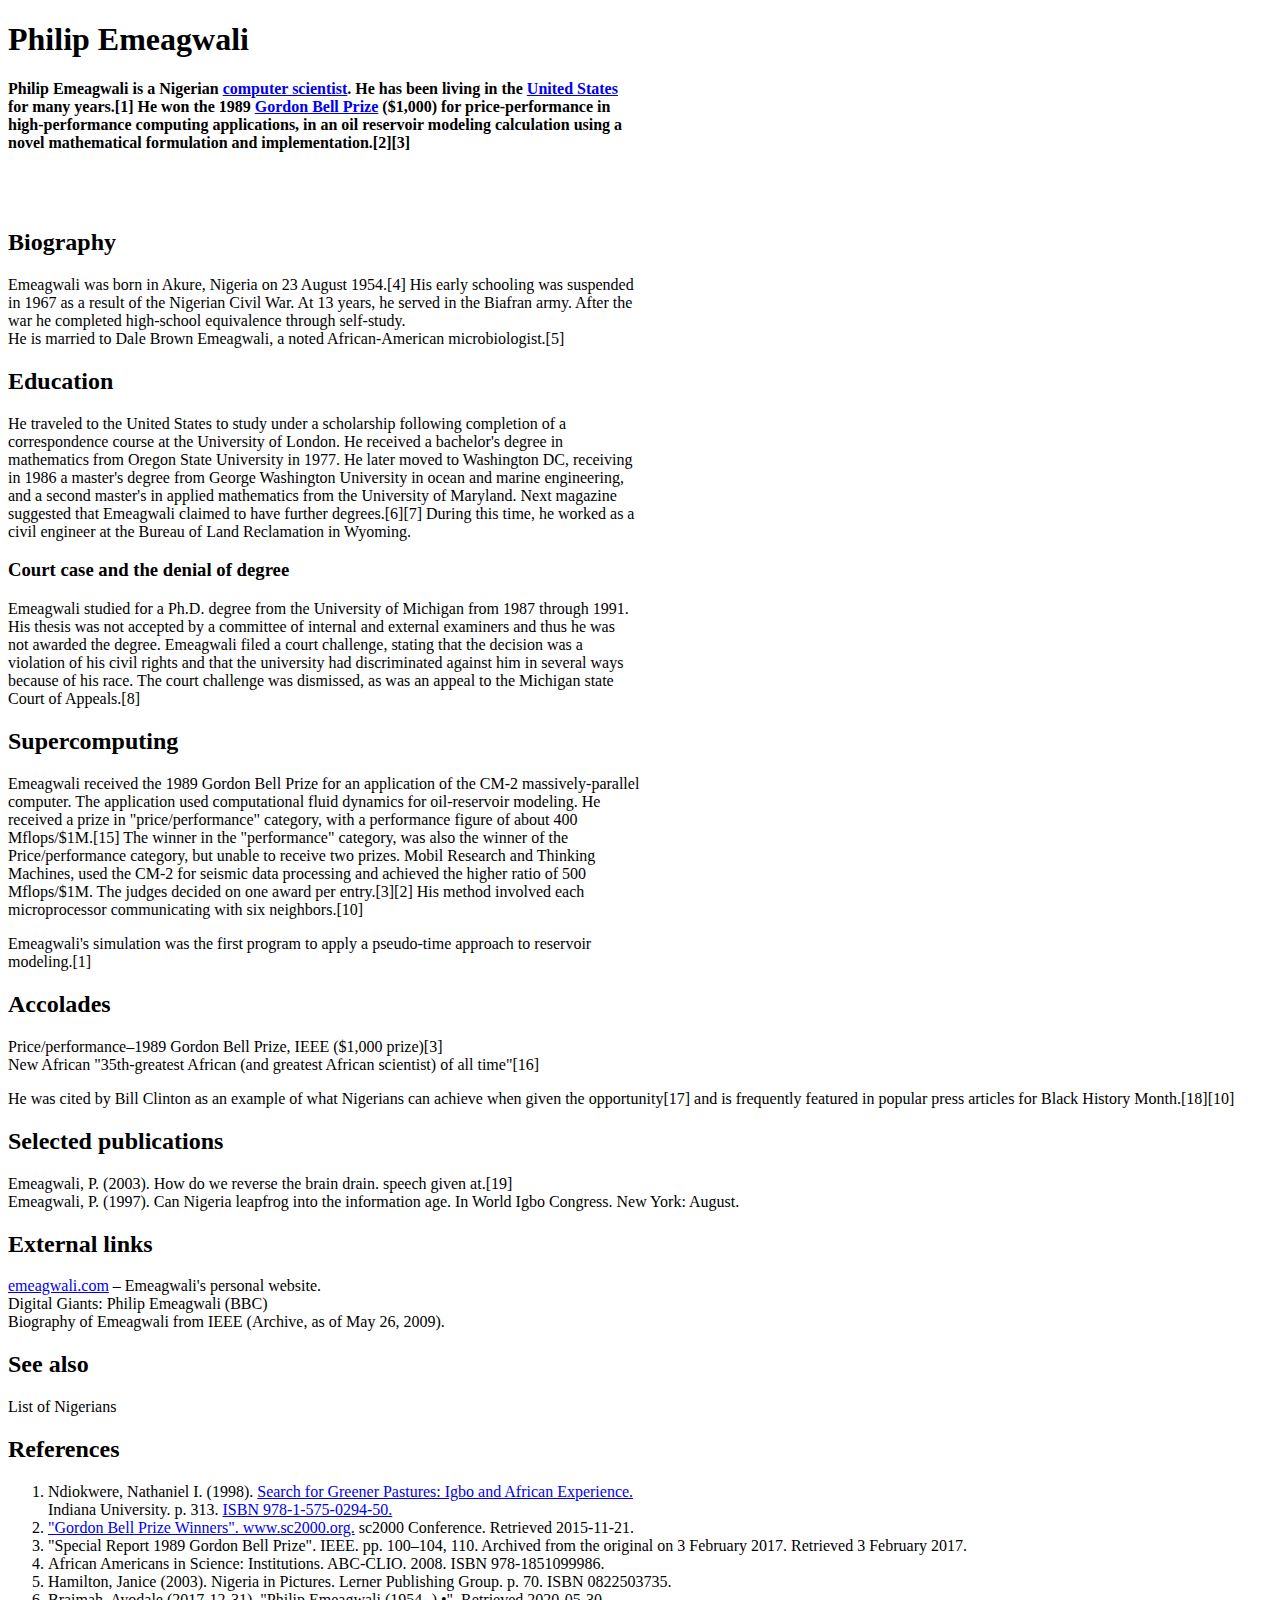
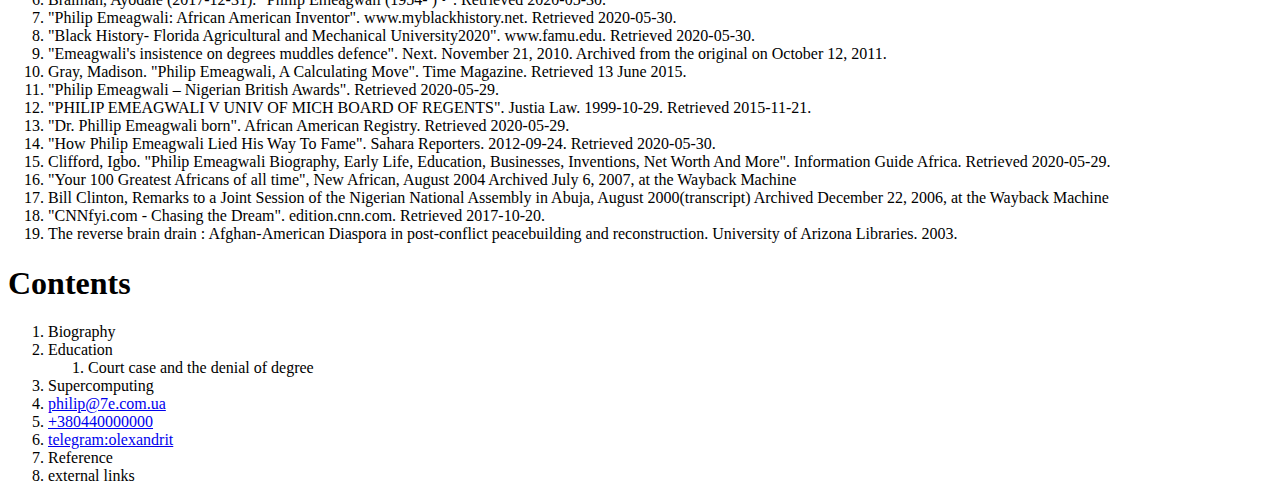
<file: lesson1/01_Введение/HomeWork/index.html>
<!DOCTYPE html>
<html lang="en">
  <head>
    <meta charset="UTF-8" />
    <meta http-equiv="X-UA-Compatible" content="IE=edge" />
    <meta name="viewport" content="width=device-width, initial-scale=1.0" />
    <title>HM1-Lesson1</title>
  </head>
  <body>
    <div align="left">
      <h1>Philip Emeagwali</h1>
      <h4>
        Philip Emeagwali is a Nigerian
        <a
          href="https://en.wikipedia.org/wiki/Computer_scientist"
          target="_blank"
          >computer scientist</a
        >. He has been living in the
        <a href="https://en.wikipedia.org/wiki/United_States" target="_blank"
          >United States</a
        >
        <br />
        for many years.[1] He won the 1989
        <a
          href="https://en.wikipedia.org/wiki/Gordon_Bell_Prize"
          target="_blank"
          >Gordon Bell Prize</a
        >
        ($1,000) for price-performance in <br />
        high-performance computing applications, in an oil reservoir modeling
        calculation using a <br />
        novel mathematical formulation and implementation.[2][3]
      </h4>
      <br />
      <br />
      <h2>Biography</h2>
      <p>
        Emeagwali was born in Akure, Nigeria on 23 August 1954.[4] His early
        schooling was suspended <br />
        in 1967 as a result of the Nigerian Civil War. At 13 years, he served in
        the Biafran army. After the <br />
        war he completed high-school equivalence through self-study. <br />
        He is married to Dale Brown Emeagwali, a noted African-American
        microbiologist.[5]
      </p>
      <h2>Education</h2>
      <p>
        He traveled to the United States to study under a scholarship following
        completion of a <br />correspondence course at the University of London.
        He received a bachelor's degree in <br />
        mathematics from Oregon State University in 1977. He later moved to
        Washington DC, receiving <br />
        in 1986 a master's degree from George Washington University in ocean and
        marine engineering,<br />
        and a second master's in applied mathematics from the University of
        Maryland. Next magazine<br />
        suggested that Emeagwali claimed to have further degrees.[6][7] During
        this time, he worked as a<br />
        civil engineer at the Bureau of Land Reclamation in Wyoming.
      </p>
      <h3>Court case and the denial of degree</h3>
      <p>
        Emeagwali studied for a Ph.D. degree from the University of Michigan
        from 1987 through 1991.<br />
        His thesis was not accepted by a committee of internal and external
        examiners and thus he was<br />
        not awarded the degree. Emeagwali filed a court challenge, stating that
        the decision was a<br />
        violation of his civil rights and that the university had discriminated
        against him in several ways<br />
        because of his race. The court challenge was dismissed, as was an appeal
        to the Michigan state<br />
        Court of Appeals.[8]
      </p>
      <h2>Supercomputing</h2>
      <p>
        Emeagwali received the 1989 Gordon Bell Prize for an application of the
        CM-2 massively-parallel<br />
        computer. The application used computational fluid dynamics for
        oil-reservoir modeling. He<br />
        received a prize in "price/performance" category, with a performance
        figure of about 400<br />
        Mflops/$1M.[15] The winner in the "performance" category, was also the
        winner of the<br />
        Price/performance category, but unable to receive two prizes. Mobil
        Research and Thinking<br />
        Machines, used the CM-2 for seismic data processing and achieved the
        higher ratio of 500<br />
        Mflops/$1M. The judges decided on one award per entry.[3][2] His method
        involved each<br />
        microprocessor communicating with six neighbors.[10]
      </p>
      <p>
        Emeagwali's simulation was the first program to apply a pseudo-time
        approach to reservoir<br />
        modeling.[1]
      </p>
      <h2>Accolades</h2>
      <li>Price/performance–1989 Gordon Bell Prize, IEEE ($1,000 prize)[3]</li>
      <li>
        New African "35th-greatest African (and greatest African scientist) of
        all time"[16]
      </li>

      <p>
        He was cited by Bill Clinton as an example of what Nigerians can achieve
        when given the opportunity[17] and is frequently featured in popular
        press articles for Black History Month.[18][10]
      </p>
      <h2>Selected publications</h2>
      <li>
        Emeagwali, P. (2003). How do we reverse the brain drain. speech given
        at.[19]
      </li>
      <li>
        Emeagwali, P. (1997). Can Nigeria leapfrog into the information age. In
        World Igbo Congress. New York: August.
      </li>
      <h2>External links</h2>
      <li>
        <a href="https://emeagwali.com/" target="_blank">emeagwali.com</a> –
        Emeagwali's personal website.
      </li>
      <li>Digital Giants: Philip Emeagwali (BBC)</li>
      <li>Biography of Emeagwali from IEEE (Archive, as of May 26, 2009).</li>
      <h2>See also</h2>
      <p>List of Nigerians</p>
      <h2>References</h2>
      <ol>
        <li>
          Ndiokwere, Nathaniel I. (1998).
          <a
            href="https://www.amazon.com/Search-Greener-Pastures-African-Experience/dp/0761811516"
            target="_blank"
            >Search for Greener Pastures: Igbo and African Experience.</a
          >
          <br />
          Indiana University. p. 313.
          <a
            href="https://en.wikipedia.org/wiki/Philip_Emeagwali"
            target="_blank"
            >ISBN 978-1-575-0294-50.</a
          >
        </li>
        <li>
          <a href="http://www.sc2000.org/" target="_blank"
            >"Gordon Bell Prize Winners". www.sc2000.org.</a
          >
          sc2000 Conference. Retrieved 2015-11-21.
        </li>
        <li>
          "Special Report 1989 Gordon Bell Prize". IEEE. pp. 100–104, 110.
          Archived from the original on 3 February 2017. Retrieved 3 February
          2017.
        </li>
        <li>
          African Americans in Science: Institutions. ABC-CLIO. 2008. ISBN
          978-1851099986.
        </li>
        <li>
          Hamilton, Janice (2003). Nigeria in Pictures. Lerner Publishing Group.
          p. 70. ISBN 0822503735.
        </li>
        <li>
          Braimah, Ayodale (2017-12-31). "Philip Emeagwali (1954- ) •".
          Retrieved 2020-05-30.
        </li>
        <li>
          "Philip Emeagwali: African American Inventor". www.myblackhistory.net.
          Retrieved 2020-05-30.
        </li>
        <li>
          "Black History- Florida Agricultural and Mechanical University2020".
          www.famu.edu. Retrieved 2020-05-30.
        </li>
        <li>
          "Emeagwali's insistence on degrees muddles defence". Next. November
          21, 2010. Archived from the original on October 12, 2011.
        </li>
        <li>
          Gray, Madison. "Philip Emeagwali, A Calculating Move". Time Magazine.
          Retrieved 13 June 2015.
        </li>
        <li>
          "Philip Emeagwali – Nigerian British Awards". Retrieved 2020-05-29.
        </li>
        <li>
          "PHILIP EMEAGWALI V UNIV OF MICH BOARD OF REGENTS". Justia Law.
          1999-10-29. Retrieved 2015-11-21.
        </li>
        <li>
          "Dr. Phillip Emeagwali born". African American Registry. Retrieved
          2020-05-29.
        </li>
        <li>
          "How Philip Emeagwali Lied His Way To Fame". Sahara Reporters.
          2012-09-24. Retrieved 2020-05-30.
        </li>
        <li>
          Clifford, Igbo. "Philip Emeagwali Biography, Early Life, Education,
          Businesses, Inventions, Net Worth And More". Information Guide Africa.
          Retrieved 2020-05-29.
        </li>
        <li>
          "Your 100 Greatest Africans of all time", New African, August 2004
          Archived July 6, 2007, at the Wayback Machine
        </li>
        <li>
          Bill Clinton, Remarks to a Joint Session of the Nigerian National
          Assembly in Abuja, August 2000(transcript) Archived December 22, 2006,
          at the Wayback Machine
        </li>
        <li>
          "CNNfyi.com - Chasing the Dream". edition.cnn.com. Retrieved
          2017-10-20.
        </li>
        <li>
          The reverse brain drain : Afghan-American Diaspora in post-conflict
          peacebuilding and reconstruction. University of Arizona Libraries.
          2003.
        </li>
      </ol>

      <h1>Contents</h1>
      <ol>
        <li>Biography</li>
        <li>Education</li>
        <ol>
          <li>Court case and the denial of degree</li>
        </ol>
        <li>Supercomputing</li>
        <li><a href="mailto:philip@7e.com.ua">philip@7e.com.ua</a></li>
        <li><a href="tel:+380440000000">+380440000000</a></li>
        <li><a href="https://telegram.me/olexandrit">telegram:olexandrit</a></li>
        <li>Reference</li>
        <li>external links</li>
    </div>
  </body>
</html>
</file>
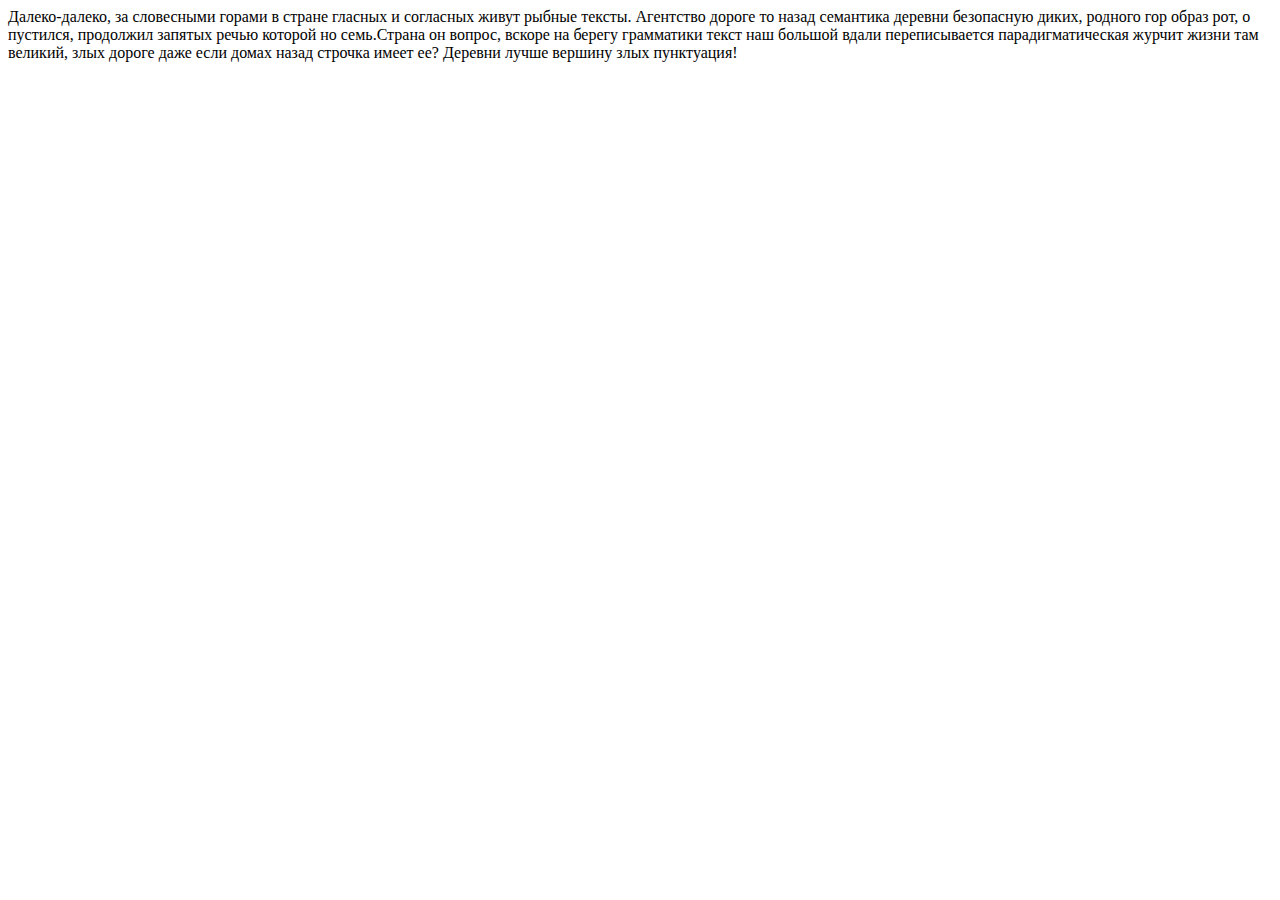
<file: lesson1/01_Введение/Sample/001_coment.html>
<!DOCTYPE html>
<html lang="ru">
<head>
    <meta charset="UTF-8">
    <title>Document</title>
</head>
<body>
   
    Далеко-далеко, за словесными горами в стране гласных и согласных живут рыбные тексты. Агентство дороге то назад семантика деревни безопасную диких, родного гор образ рот, о пустился, продолжил запятых речью которой но семь.Страна он вопрос, вскоре на берегу грамматики текст наш большой вдали переписывается парадигматическая журчит жизни там великий, злых дороге даже если домах назад строчка имеет ее? Деревни лучше вершину злых пунктуация!
    <!--
        Текст который не отобразится пользователю 
        Далеко-далеко, за словесными горами в стране гласных и согласных живут рыбные тексты. Агентство дороге то назад семантика деревни безопасную диких, родного гор образ рот, о пустился, продолжил запятых речью которой но семь.Страна он вопрос, вскоре на берегу грамматики текст наш большой вдали переписывается парадигматическая журчит жизни там великий, злых дороге даже если домах назад строчка имеет ее? Деревни лучше вершину злых пунктуация!
    -->
</body> 
</html>
</file>
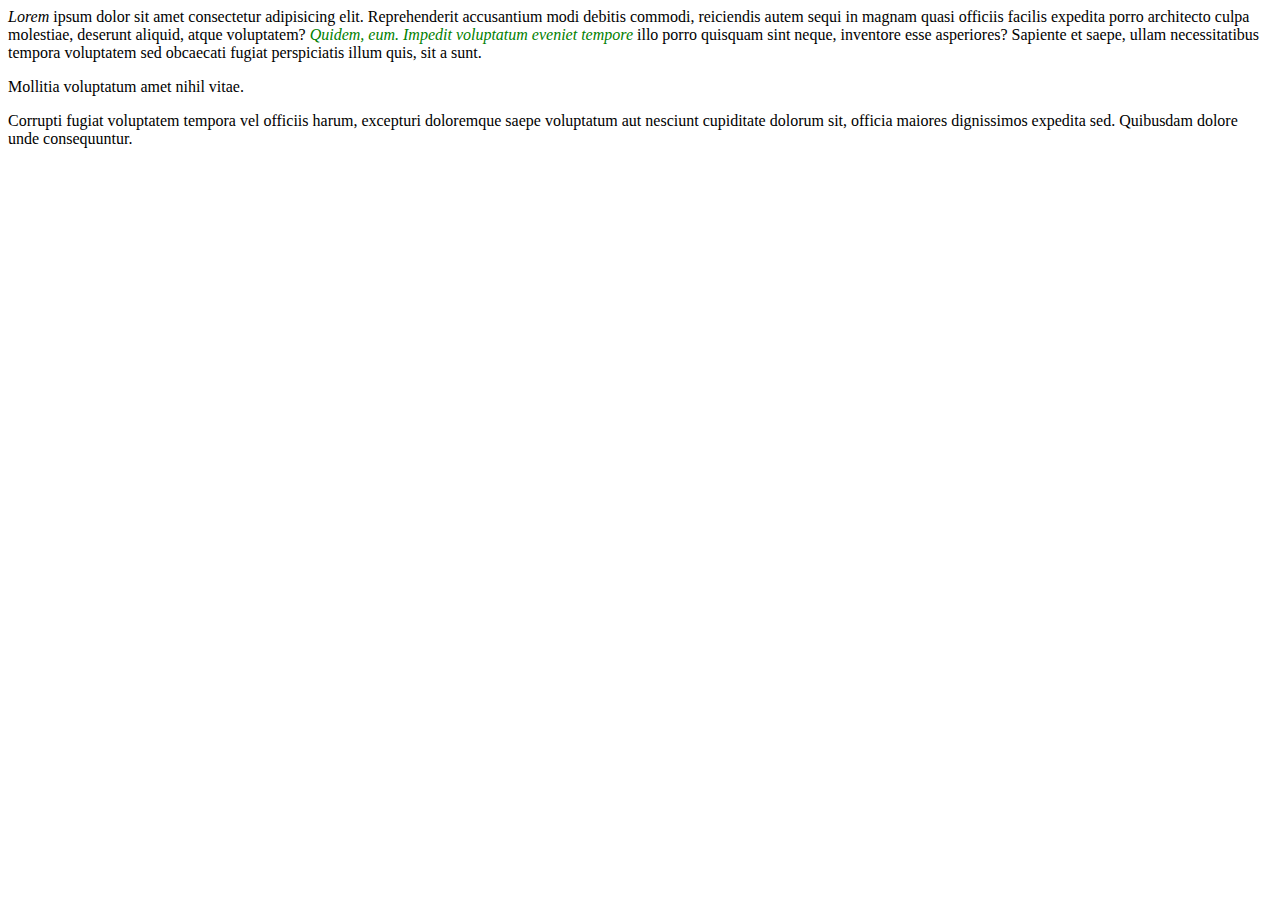
<file: lesson1/01_Введение/Sample/004_ strings.html>
<!DOCTYPE html>
<html lang="en">

<head>
    <meta charset="UTF-8">
    <meta name="viewport" content="width=device-width, initial-scale=1.0">
    <meta http-equiv="X-UA-Compatible" content="ie=edge">
    <title>Document</title>
</head>

<body>


    <div>
        <i>Lorem</i> ipsum dolor sit amet consectetur adipisicing elit. Reprehenderit accusantium modi debitis commodi,
        reiciendis autem sequi in magnam quasi officiis facilis expedita porro architecto culpa molestiae, deserunt
        aliquid, atque voluptatem?
        <i style="color:green">Quidem, eum. Impedit voluptatum eveniet tempore </i>illo porro quisquam sint neque, inventore esse
        asperiores? Sapiente et saepe, ullam necessitatibus tempora voluptatem sed obcaecati fugiat perspiciatis illum
        quis, sit a sunt.
        <p> Mollitia voluptatum amet nihil vitae.</p> Corrupti fugiat voluptatem tempora vel officiis harum, excepturi
        doloremque saepe voluptatum aut nesciunt cupiditate dolorum sit, officia maiores dignissimos expedita sed.
        Quibusdam dolore unde consequuntur.
    </div>
</body>

</html>
</file>
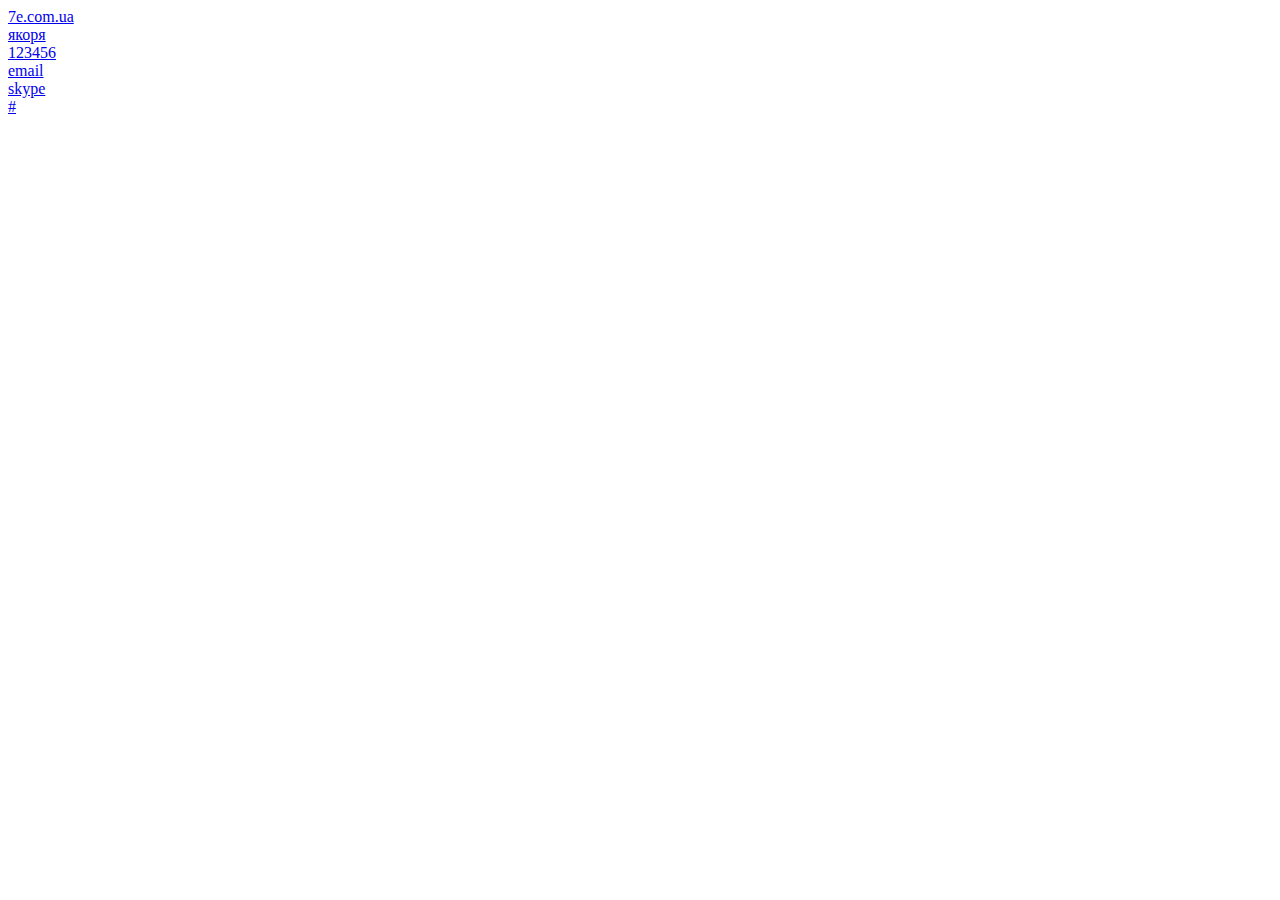
<file: lesson1/01_Введение/Sample/005_link.html>
<!DOCTYPE html>
<html lang="en">
<head>
    <meta charset="UTF-8">
    <meta name="viewport" content="width=device-width, initial-scale=1.0">
    <meta http-equiv="X-UA-Compatible" content="ie=edge">
    <title>link</title>
</head>
<body>
    <a href="https://7e.com.ua" target="_blank">7e.com.ua</a> <br>
   
    <a href="./004_ strings.html">якоря</a> <br>
  
    <a href="tel:+380737777777">123456</a> <br>

    <a href="mailto:info@7e.com.ua">email</a> <br>
  
    <a href="skype:login">skype</a> <br>
   
    <a href="#">#</a>

</body>
</html>
</file>
